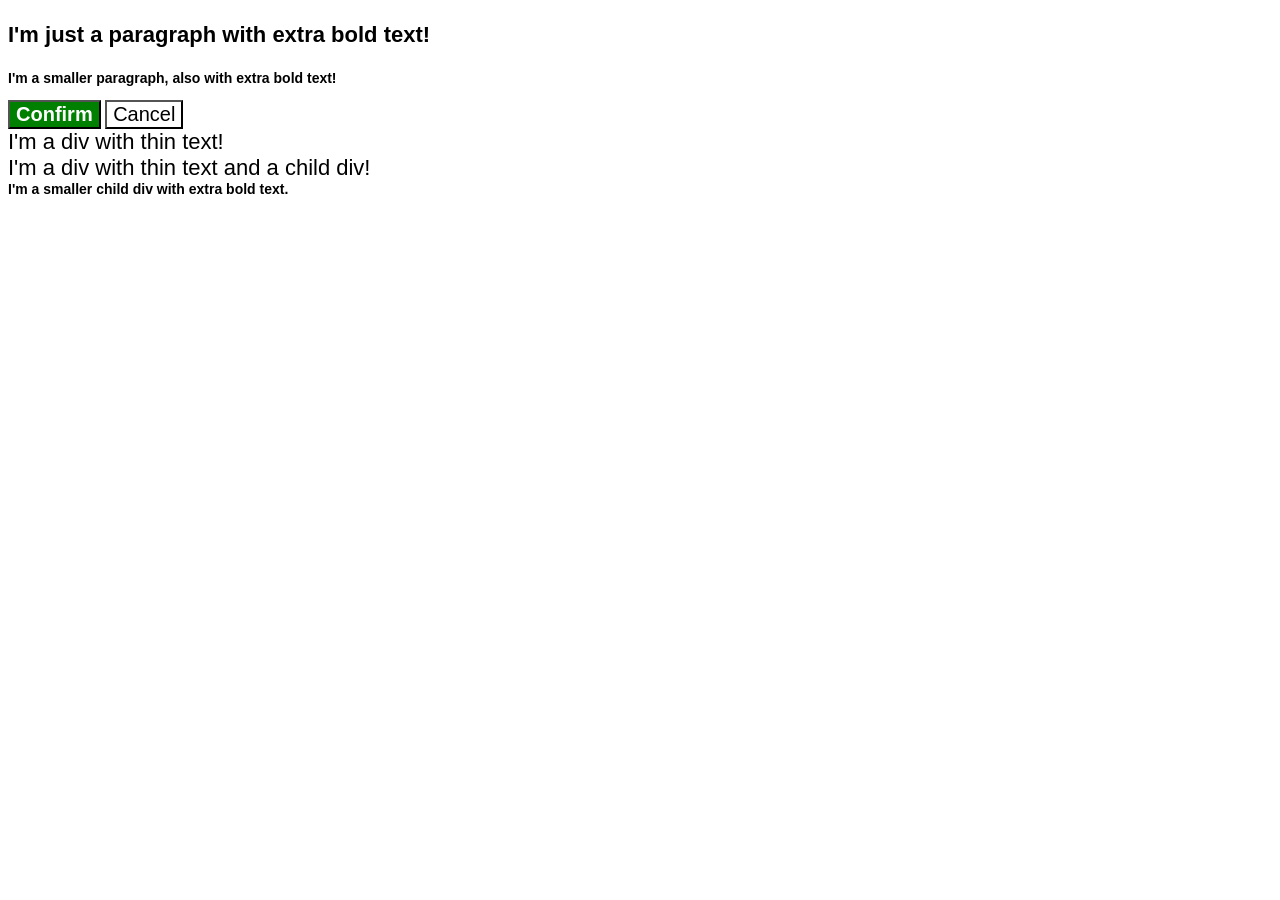
<file: foundations/cascade/01-cascade-fix/index.html>
<!DOCTYPE html>
<html lang="en">

	<head>
		<meta charset="UTF-8">
		<meta http-equiv="X-UA-Compatible" content="IE=edge">
		<meta name="viewport" content="width=device-width, initial-scale=1.0">
		<title>Fix the Cascade</title>
		<link rel="stylesheet" href="style.css">
	</head>

	<body>
		<p class="para">I'm just a paragraph with extra bold text!</p>
		<p class="para small-para">I'm a smaller paragraph, also with extra bold text!</p>

		<button id="confirm-button" class="button confirm">Confirm</button>
		<button id="cancel-button" class="button cancel">Cancel</button>

		<div class="text">I'm a div with thin text!</div>
		<div class="text">I'm a div with thin text and a child div!
			<div class="text child">I'm a smaller child div with extra bold text.</div>
		</div>
	</body>

</html>
</file>
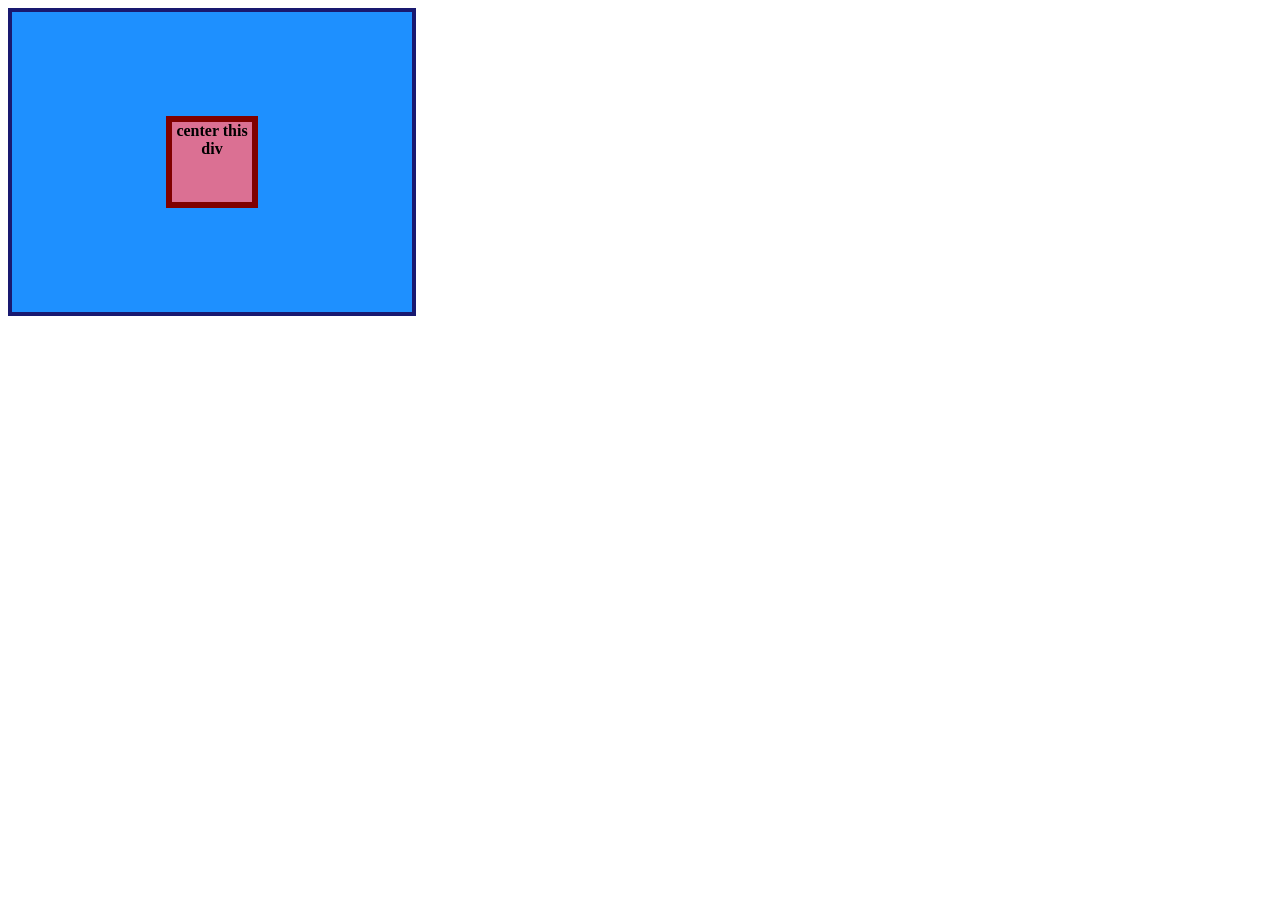
<file: foundations/flex/01-flex-center/index.html>
<!doctype html>
<html lang="en">
    <head>
        <meta charset="UTF-8" />
        <meta http-equiv="X-UA-Compatible" content="IE=edge" />
        <meta name="viewport" content="width=device-width, initial-scale=1.0" />
        <title>CENTER THIS DIV</title>
        <link rel="stylesheet" href="style.css" />
    </head>
    <body>
        <div class="container">
            <div class="box">center this div</div>
        </div>
    </body>
</html>
</file>
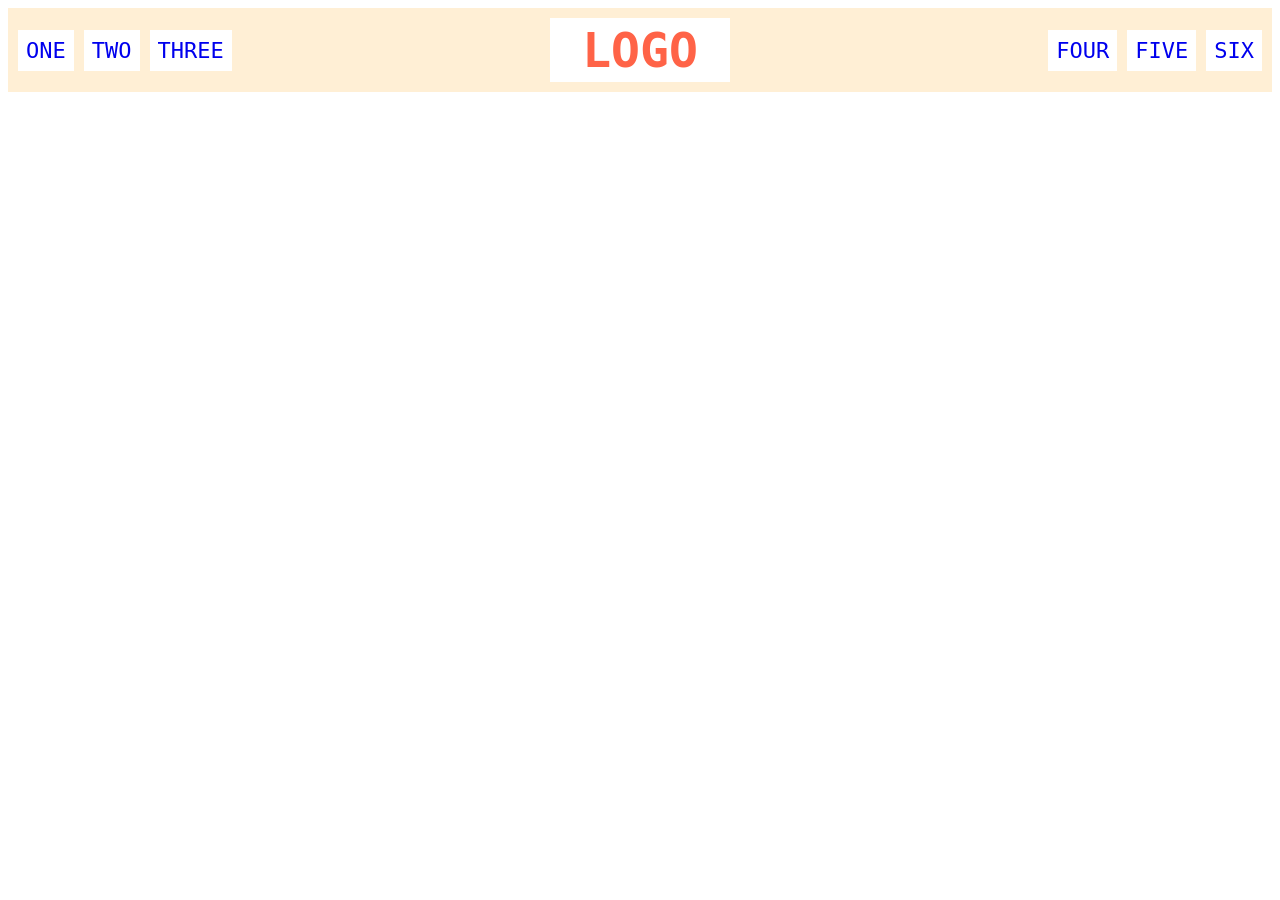
<file: foundations/flex/02-flex-header/index.html>
<!doctype html>
<html lang="en">
    <head>
        <meta charset="UTF-8" />
        <meta http-equiv="X-UA-Compatible" content="IE=edge" />
        <meta name="viewport" content="width=device-width, initial-scale=1.0" />
        <title>Flex Header</title>
        <link rel="stylesheet" href="style.css" />
    </head>
    <body>
        <div class="header">
            <div class="left-links">
                <ul>
                    <li><a href="#">ONE</a></li>
                    <li><a href="#">TWO</a></li>
                    <li><a href="#">THREE</a></li>
                </ul>
            </div>
            <div class="logo">LOGO</div>
            <div class="right-links">
                <ul>
                    <li><a href="#">FOUR</a></li>
                    <li><a href="#">FIVE</a></li>
                    <li><a href="#">SIX</a></li>
                </ul>
            </div>
        </div>
    </body>
</html>
</file>
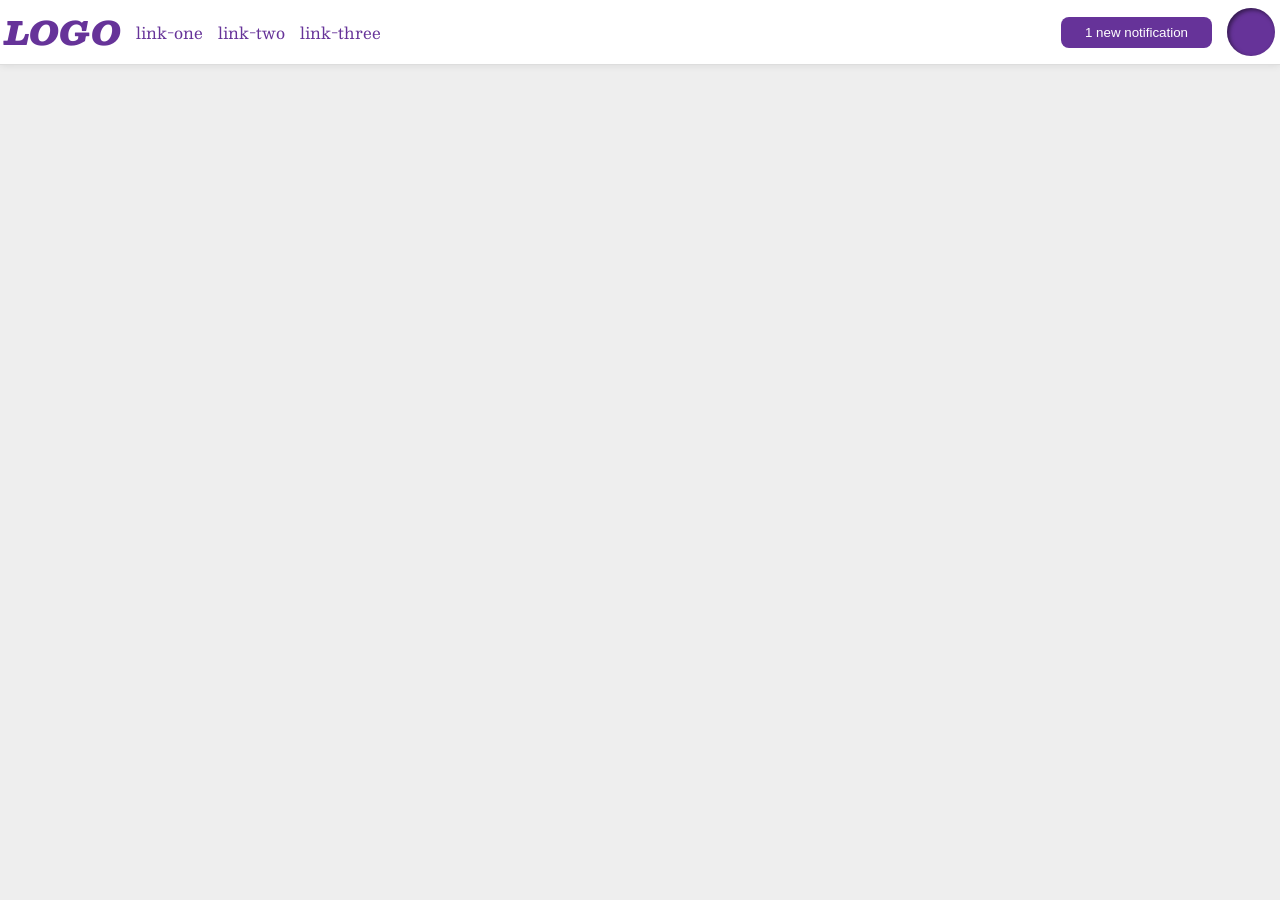
<file: foundations/flex/03-flex-header-2/index.html>
<!doctype html>
<html lang="en">
    <head>
        <meta charset="UTF-8" />
        <meta http-equiv="X-UA-Compatible" content="IE=edge" />
        <meta name="viewport" content="width=device-width, initial-scale=1.0" />
        <title>Flex Header 2</title>
        <link rel="stylesheet" href="style.css" />
    </head>
    <body>
        <div class="header">
            <div class="left-items">
				<div class="logo">LOGO</div>
				<ul class="links">
					<li><a href="https://google.com">link-one</a></li>
					<li><a href="https://google.com">link-two</a></li>
					<li><a href="https://google.com">link-three</a></li>
				</ul>
			</div>
			<div class="right-items">
				<button class="notifications">1 new notification</button>
				<div class="profile-image"></div>
			</div>
        </div>
    </body>
</html>
</file>
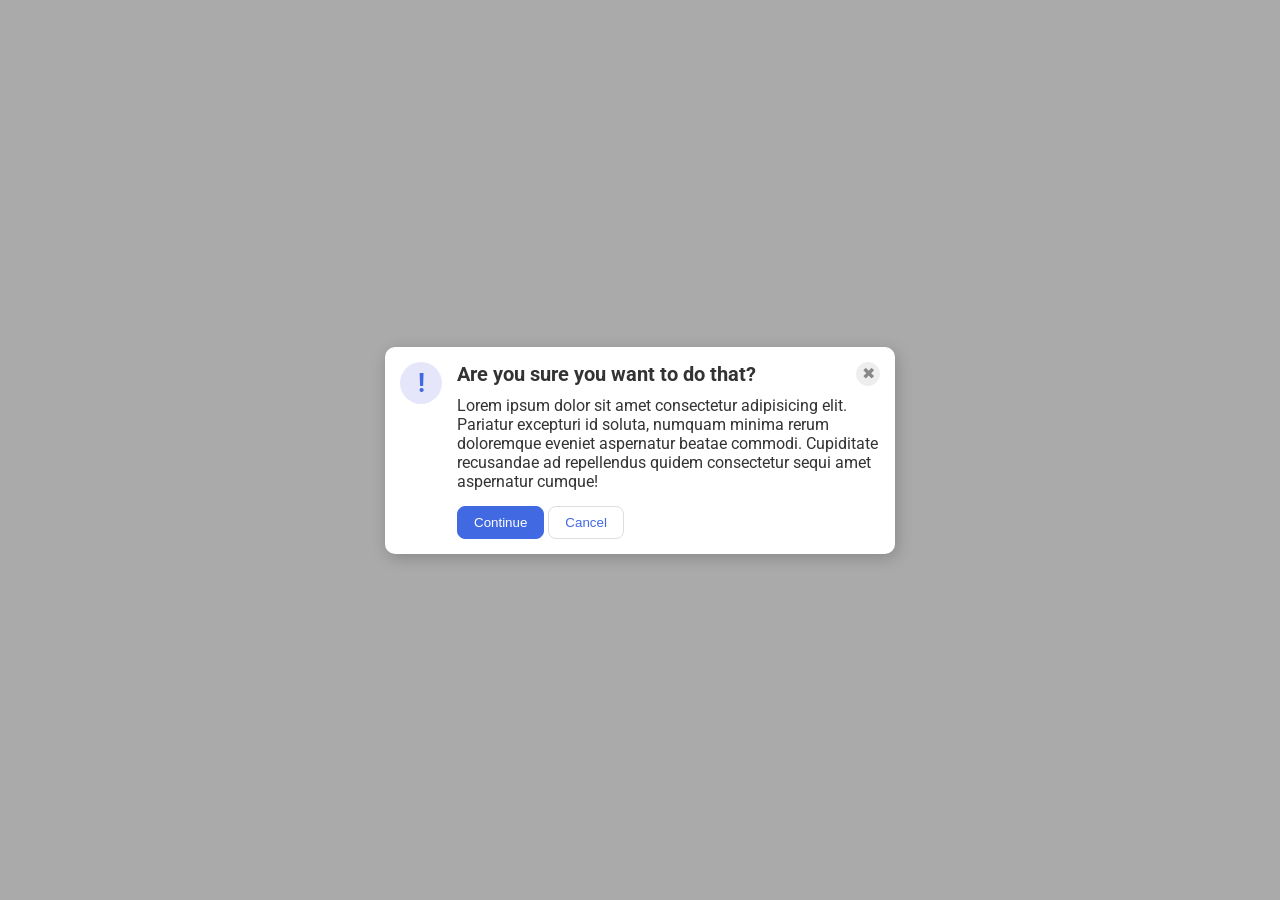
<file: foundations/flex/05-flex-modal/index.html>
<!doctype html>
<html lang="en">
    <head>
        <meta charset="UTF-8" />
        <meta http-equiv="X-UA-Compatible" content="IE=edge" />
        <meta name="viewport" content="width=device-width, initial-scale=1.0" />
        <link rel="stylesheet" href="style.css" />
        <title>Modal</title>
    </head>
    <body>
        <div class="modal">
            <div class="icon">!</div>
            <div class="card">
                <div class="header">
                    Are you sure you want to do that?
                    <button class="close-button">✖</button>
                </div>
                <div class="text">
                    Lorem ipsum dolor sit amet consectetur adipisicing elit.
                    Pariatur excepturi id soluta, numquam minima rerum
                    doloremque eveniet aspernatur beatae commodi. Cupiditate
                    recusandae ad repellendus quidem consectetur sequi amet
                    aspernatur cumque!
                </div>
                <button class="continue">Continue</button>
                <button class="cancel">Cancel</button>
            </div>
        </div>
    </body>
</html>
</file>
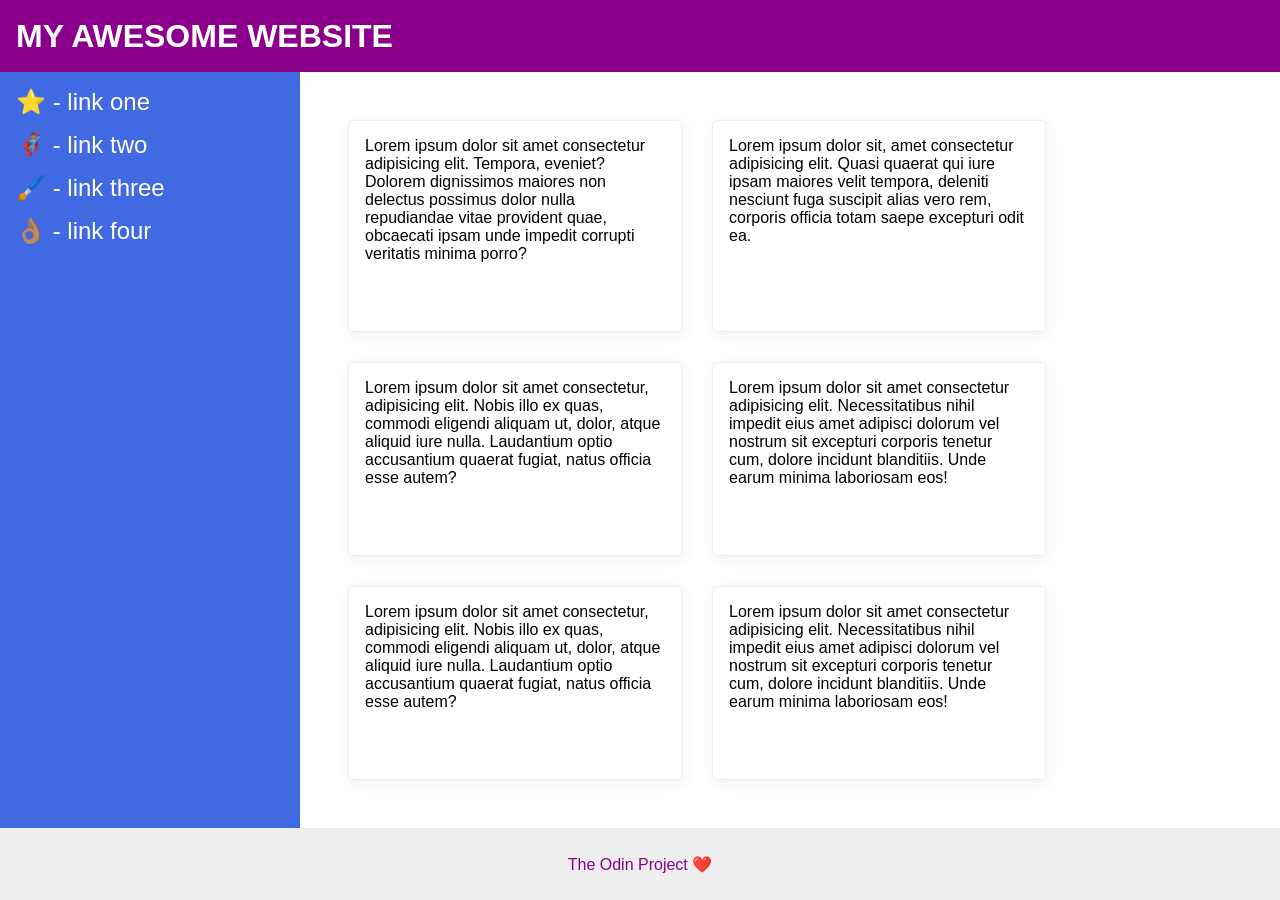
<file: foundations/flex/07-flex-layout-2/index.html>
<!doctype html>
<html lang="en">
    <head>
        <meta charset="UTF-8" />
        <meta http-equiv="X-UA-Compatible" content="IE=edge" />
        <meta name="viewport" content="width=device-width, initial-scale=1.0" />
        <title>The Holy Grail</title>
        <link rel="stylesheet" href="style.css" />
    </head>
    <body>
        <div class="header">MY AWESOME WEBSITE</div>

        <div class="main">
            <div class="sidebar">
                <ul>
                    <li><a href="#">⭐ - link one</a></li>
                    <li><a href="#">🦸🏽‍♂️ - link two</a></li>
                    <li><a href="#">🖌️ - link three</a></li>
                    <li><a href="#">👌🏽 - link four</a></li>
                </ul>
            </div>

			<div class="content">
				<div class="card">
					Lorem ipsum dolor sit amet consectetur adipisicing elit.
					Tempora, eveniet? Dolorem dignissimos maiores non delectus
					possimus dolor nulla repudiandae vitae provident quae, obcaecati
					ipsam unde impedit corrupti veritatis minima porro?
				</div>
				<div class="card">
					Lorem ipsum dolor sit, amet consectetur adipisicing elit. Quasi
					quaerat qui iure ipsam maiores velit tempora, deleniti nesciunt
					fuga suscipit alias vero rem, corporis officia totam saepe
					excepturi odit ea.
				</div>
				<div class="card">
					Lorem ipsum dolor sit amet consectetur, adipisicing elit. Nobis
					illo ex quas, commodi eligendi aliquam ut, dolor, atque aliquid
					iure nulla. Laudantium optio accusantium quaerat fugiat, natus
					officia esse autem?
				</div>
				<div class="card">
					Lorem ipsum dolor sit amet consectetur adipisicing elit.
					Necessitatibus nihil impedit eius amet adipisci dolorum vel
					nostrum sit excepturi corporis tenetur cum, dolore incidunt
					blanditiis. Unde earum minima laboriosam eos!
				</div>
				<div class="card">
					Lorem ipsum dolor sit amet consectetur, adipisicing elit. Nobis
					illo ex quas, commodi eligendi aliquam ut, dolor, atque aliquid
					iure nulla. Laudantium optio accusantium quaerat fugiat, natus
					officia esse autem?
				</div>
				<div class="card">
					Lorem ipsum dolor sit amet consectetur adipisicing elit.
					Necessitatibus nihil impedit eius amet adipisci dolorum vel
					nostrum sit excepturi corporis tenetur cum, dolore incidunt
					blanditiis. Unde earum minima laboriosam eos!
				</div>
			</div>
        </div>

        <div class="footer">The Odin Project ❤️</div>
    </body>
</html>
</file>
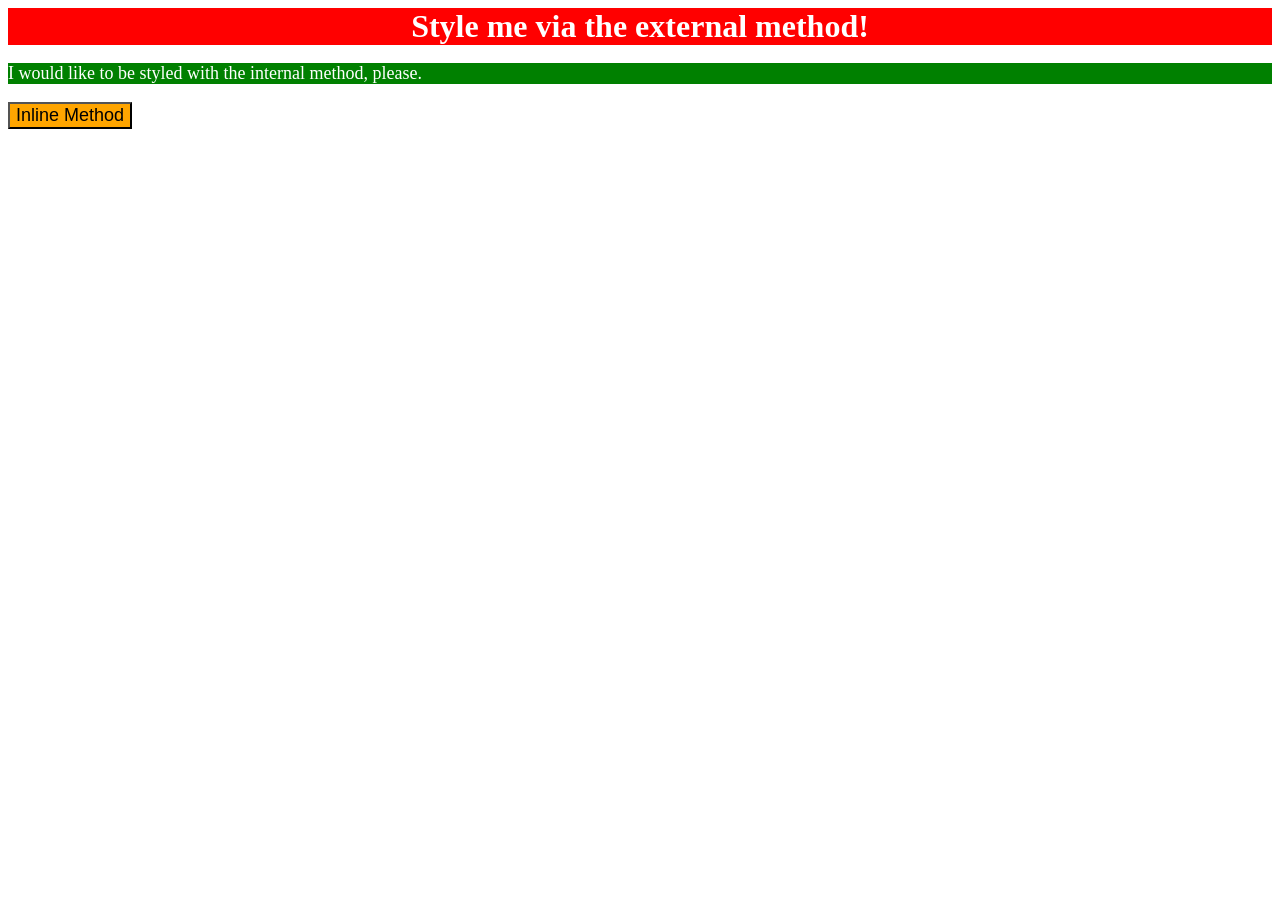
<file: foundations/intro-to-css/01-css-methods/index.html>
<!DOCTYPE html>
<html lang="en">

	<head>
		<meta charset="UTF-8">
		<meta http-equiv="X-UA-Compatible" content="IE=edge">
		<meta name="viewport" content="width=device-width, initial-scale=1.0">
		<title>Methods for Adding CSS</title>
		<link rel="stylesheet" href="style.css">
		<style>
			p {
				background-color: green;
				color: white;
				font-size: 18px;
			}
		</style>
	</head>

	<body>
		<div>Style me via the external method!</div>
		<p>I would like to be styled with the internal method, please.</p>
		<button style="background-color: orange; font-size: 18px;">Inline Method</button>
	</body>

</html>
</file>
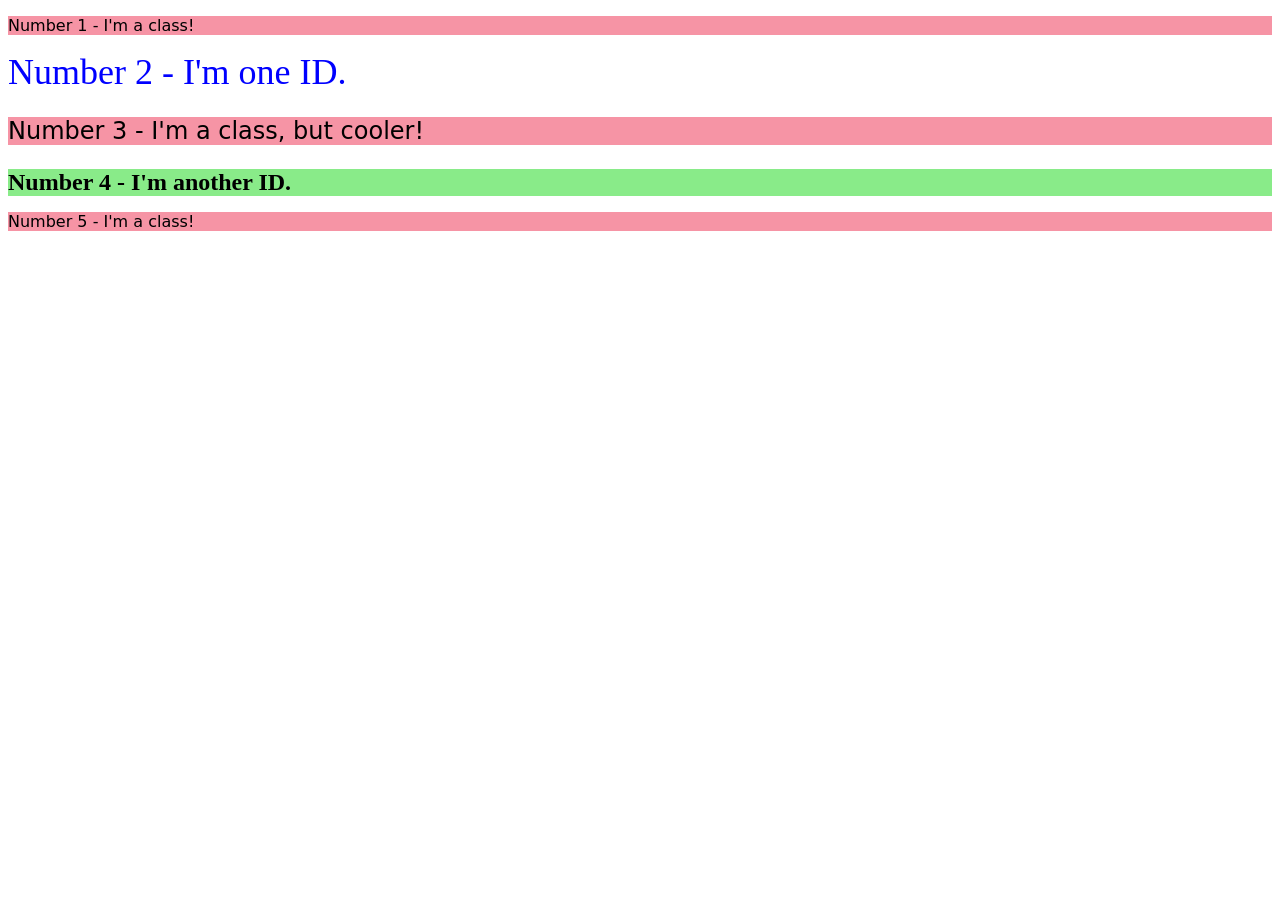
<file: foundations/intro-to-css/02-class-id-selectors/index.html>
<!DOCTYPE html>
<html lang="en">

	<head>
		<meta charset="UTF-8">
		<meta http-equiv="X-UA-Compatible" content="IE=edge">
		<meta name="viewport" content="width=device-width, initial-scale=1.0">
		<title>Class and ID Selectors</title>
		<link rel="stylesheet" href="style.css">
	</head>

	<body>
		<p class="odd">Number 1 - I'm a class!</p>
		<div id="div-one">Number 2 - I'm one ID.</div>
		<p class="odd special">Number 3 - I'm a class, but cooler!</p>
		<div id="div-two">Number 4 - I'm another ID.</div>
		<p class="odd">Number 5 - I'm a class!</p>
	</body>

</html>
</file>
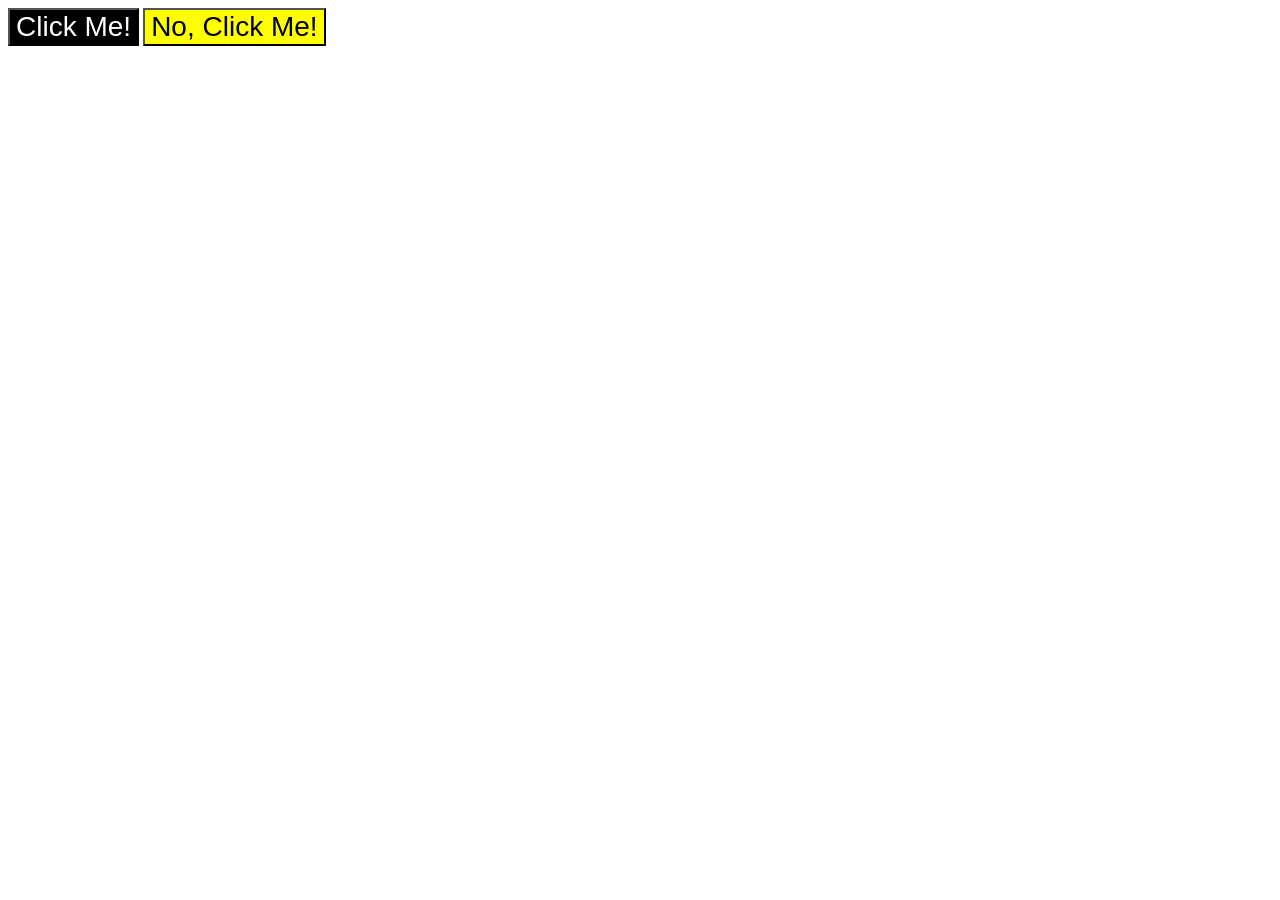
<file: foundations/intro-to-css/03-grouping-selectors/index.html>
<!DOCTYPE html>
<html lang="en">

  <head>
    <meta charset="UTF-8">
    <meta http-equiv="X-UA-Compatible" content="IE=edge">
    <meta name="viewport" content="width=device-width, initial-scale=1.0">
    <title>Grouping Selectors</title>
    <link rel="stylesheet" href="style.css">
  </head>

  <body>
    <button class="btn-one">Click Me!</button>
    <button class="btn-two">No, Click Me!</button>
  </body>

</html>
</file>
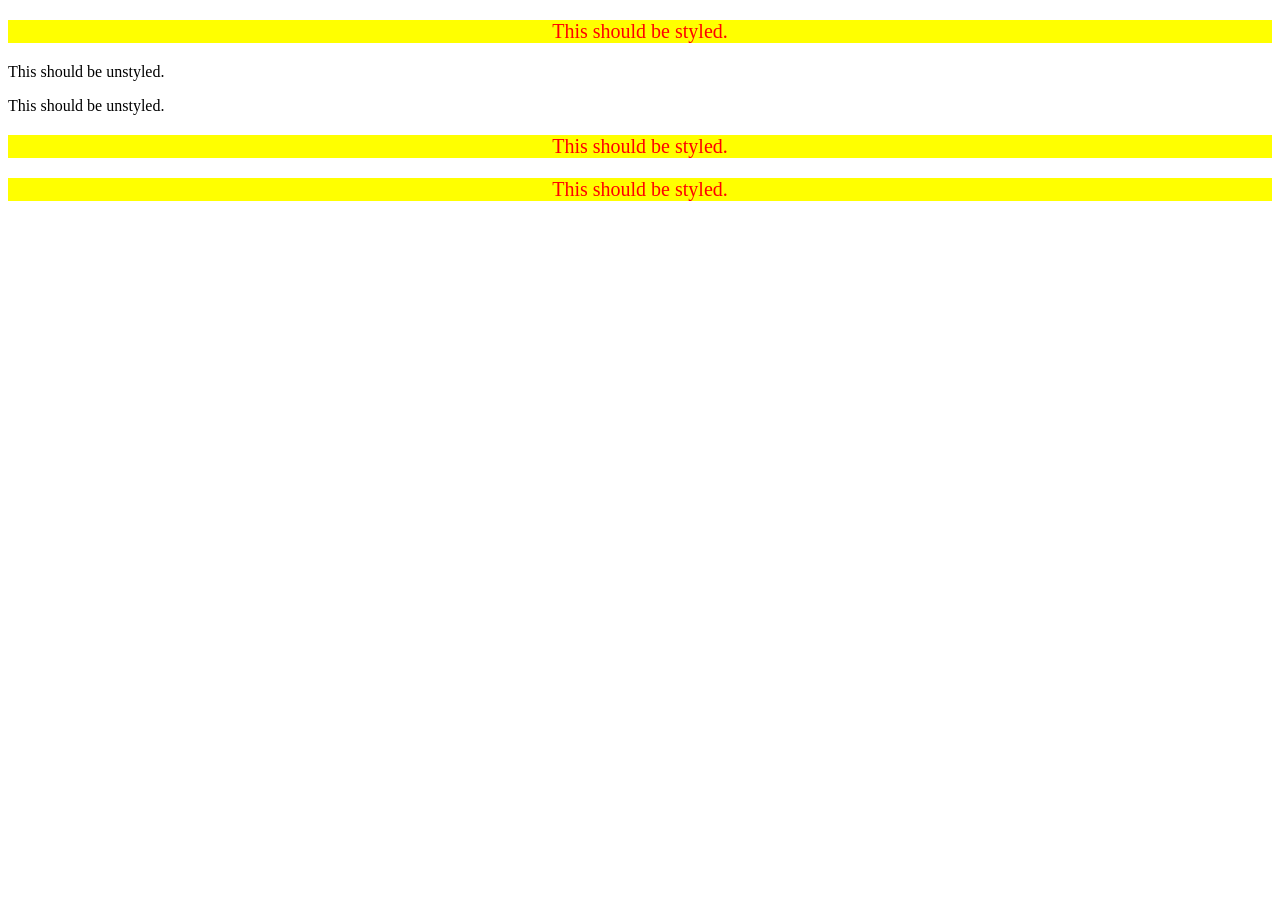
<file: foundations/intro-to-css/05-descendant-combinator/index.html>
<!DOCTYPE html>
<html lang="en">

	<head>
		<meta charset="UTF-8">
		<meta http-equiv="X-UA-Compatible" content="IE=edge">
		<meta name="viewport" content="width=device-width, initial-scale=1.0">
		<title>Descendant Combinator</title>
		<link rel="stylesheet" href="style.css">
	</head>

	<body>
		<div class="container">
			<p class="text">This should be styled.</p>
		</div>
		<p class="text">This should be unstyled.</p>
		<p class="text">This should be unstyled.</p>
		<div class="container">
			<p class="text">This should be styled.</p>
			<p class="text">This should be styled.</p>
		</div>
	</body>

</html>
</file>
<file: foundations/cascade/01-cascade-fix/style.css>
body {
  font-family: Arial, Helvetica, sans-serif;
}

.para,
.small-para {
  color: hsl(0, 0%, 0%);
  font-weight: 800;
}

.para {
  font-size: 22px;
}

.small-para {
  font-size: 14px;
  font-weight: 800;
}

.button {
  background-color: rgb(255, 255, 255);
  color: rgb(0, 0, 0);
  font-size: 20px;
}

.confirm {
  background: green;
  color: white;
  font-weight: bold;
}

.text .child {
  color: rgb(0, 0, 0);
  font-weight: 800;
  font-size: 14px;
}

div.text {
  color: rgb(0, 0, 0);
  font-size: 22px;
  font-weight: 100;
}
</file>
<file: foundations/flex/01-flex-center/style.css>
.container {
	background: dodgerblue;
	border: 4px solid midnightblue;
	width: 400px;
	height: 300px;
	display: flex;
	justify-content: center;
	align-items: center;
}

.box {
	background: palevioletred;
	font-weight: bold;
	text-align: center;
	border: 6px solid maroon;
	width: 80px;
	height: 80px;
}
</file>
<file: foundations/flex/02-flex-header/style.css>
.header {
    font-family: monospace;
    background: papayawhip;
	display: flex;
	justify-content: space-between;
	align-items: center;
	padding: 10px;
}

.logo {
    font-size: 48px;
    font-weight: 900;
    color: tomato;
    background: white;
    padding: 4px 32px;
}

ul {
    /* this removes the dots on the list items*/
    list-style-type: none;
	display: flex;
	gap: 10px;
	margin: 0;
	padding: 0;
}

a {
    font-size: 22px;
    background: white;
    padding: 8px;
    /* this removes the line under the links */
    text-decoration: none;
}
</file>
<file: foundations/flex/03-flex-header-2/style.css>
/* this is some magical font-importing.  
you'll learn about it later. */
@import url("https://fonts.googleapis.com/css2?family=Besley:ital,wght@0,400;1,900&display=swap");

body {
    margin: 0;
    background: #eee;
    font-family: Besley, serif;
}

.header {
    background: white;
    border-bottom: 1px solid #ddd;
    box-shadow: 0 0 8px rgba(0, 0, 0, 0.1);
    display: flex;
    justify-content: space-between;
	padding: 5px;
}

.left-items,
.right-items {
	display: flex;
	align-items: center;
	gap: 15px;
}

.profile-image {
    background: rebeccapurple;
    box-shadow: inset 2px 2px 4px rgba(0, 0, 0, 0.5);
    border-radius: 50%;
    width: 48px;
    height: 48px;
}

.logo {
    color: rebeccapurple;
    font-size: 32px;
    font-weight: 900;
    font-style: italic;
}

button {
    border: none;
    border-radius: 8px;
    background: rebeccapurple;
    color: white;
    padding: 8px 24px;
}

a {
    /* this removes the line under our links */
    text-decoration: none;
    color: rebeccapurple;
}

ul {
    list-style-type: none;
	display: flex;
	padding: 0;
	margin: 0;
	gap: 15px;
}
</file>
<file: foundations/flex/05-flex-modal/style.css>
@import url("https://fonts.googleapis.com/css2?family=Roboto:wght@400;700&display=swap");

html,
body {
    height: 100%;
}

body {
    font-family: Roboto, sans-serif;
    margin: 0;
    background: #aaa;
    color: #333;
    /* I'll give you this one for free lol */
    display: flex;
    align-items: center;
    justify-content: center;
}

.modal {
    background: white;
    width: 480px;
    border-radius: 10px;
    box-shadow: 2px 4px 16px rgba(0, 0, 0, 0.2);
	display: flex;
	gap: 15px;
	padding: 15px;
}

.header {
	font-size: 20px;
	font-weight: bold;
	display: flex;
	justify-content: space-between;
	align-items: center;
	margin-bottom: 10px;
}

.icon {
    color: royalblue;
    font-size: 26px;
    font-weight: 700;
    background: lavender;
    width: 42px;
    height: 42px;
    border-radius: 50%;
    display: flex;
    align-items: center;
    justify-content: center;
	flex-shrink: 0;
}

.text {
	margin-bottom: 15px;
}

.close-button {
    background: #eee;
    border-radius: 50%;
    color: #888;
    font-weight: 400;
    font-size: 16px;
    height: 24px;
    width: 24px;
    display: flex;
    align-items: center;
    justify-content: center;
    border: 1px solid #eee;
    padding: 0;
}

button {
    cursor: pointer;
    padding: 8px 16px;
    border-radius: 8px;
}

button.continue {
    background: royalblue;
    border: 1px solid royalblue;
    color: white;
}

button.cancel {
    background: white;
    border: 1px solid #ddd;
    color: royalblue;
}
</file>
<file: foundations/flex/07-flex-layout-2/style.css>
body {
    font-family:
        -apple-system, BlinkMacSystemFont, "Segoe UI", Roboto, Oxygen, Ubuntu,
        Cantarell, "Open Sans", "Helvetica Neue", sans-serif;
    margin: 0;
    min-height: 100vh;
	display: flex;
	flex-direction: column;
}

.header {
    height: 72px;
    background: darkmagenta;
    color: white;
	font-size: 32px;
	font-weight: 900;
	display: flex;
	align-items: center;
	padding: 0 16px;
	flex-shrink: 0;
}

.main {
	display: flex;
	flex: 1;
}

.footer {
    height: 72px;
    background: #eee;
    color: darkmagenta;
	display: flex;
	justify-content: center;
	align-items: center;
	flex-shrink: 0;
}

.sidebar {
    width: 300px;
    background: royalblue;
    box-sizing: border-box;
	padding: 16px;
	flex-shrink: 0;
}

ul {
	list-style: none;
	margin: 0;
	padding: 0;
}

li {
	margin-bottom: 15px;
}

a {
	text-decoration: none;
	color: white;
	font-size: 24px;
}

.content {
	display: flex;
	flex-wrap: wrap;
	gap: 30px;
	padding: 48px;
}

.card {
    border: 1px solid #eee;
    box-shadow: 2px 4px 16px rgba(0, 0, 0, 0.06);
    border-radius: 4px;
	padding: 16px;
	width: 300px;
}
</file>
<file: foundations/intro-to-css/01-css-methods/style.css>
div {
    background-color: red;
    color: white;
    font-size: 32px;
    text-align: center;
    font-weight: bold;
}
</file>
<file: foundations/intro-to-css/02-class-id-selectors/style.css>
.odd {
    background-color: #f694a5;
    font-family: Verdana, "DejaVu Sans", sans-serif;
}

#div-one {
    color: #0000ff;
    font-size: 36px;
}

.odd.special {
    font-size: 24px;
}

#div-two {
    background-color: #89eb89;
    font-size: 24px;
    font-weight: bold;
}
</file>
<file: foundations/intro-to-css/03-grouping-selectors/style.css>
.btn-one,
.btn-two {
    font-size: 28px;
    font-family: Helvetica, "Times New Roman", sans-serif;
}

.btn-one {
    background-color: rgb(0, 0, 0);
    color: white;
}

.btn-two {
    background-color: #ffff00;
}
</file>
<file: foundations/intro-to-css/05-descendant-combinator/style.css>
/* Add CSS Styling */
/* div p {
    background-color: #ffff00;
    color: red;
    font-size: 20px;
    text-align: center;
} */

.container .text {
    background-color: #ffff00;
    color: red;
    font-size: 20px;
    text-align: center;
}
</file>
